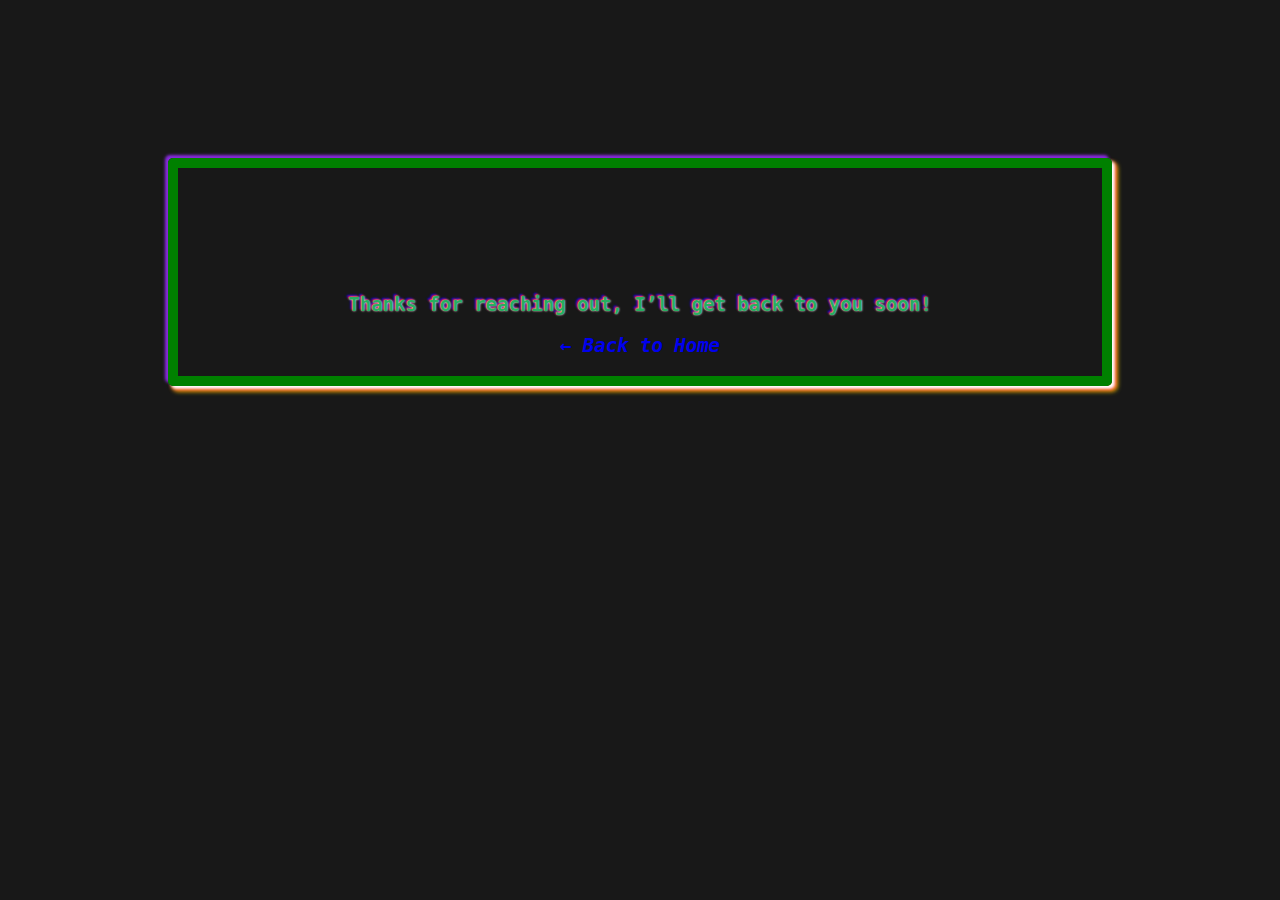
<file: message.html>
<!DOCTYPE html>
<html lang="en">
<head>
  <meta charset="UTF-8">
  <title>Thank You!</title>
 <link rel="stylesheet" href="message.css">
</head>
<body>

  <main>
    <h1>Thank you! 🙏</h1>
    <p>Thanks for reaching out, I’ll get back to you soon!</p>
    <a href="index.html">← Back to Home</a>
  </main>
 
</body>
</html>
</file>
<file: message.css>
/*====================Styles for the message.html file=========*/
body {
    font-family: monospace;
    padding-top: 150px;
    display: flex;
    background-color: #181818;
    justify-content: center;
    align-items: center;
  }

  main {
    border: 10px solid green;
    padding: 20px;
    width: 70%;
    margin: auto;
    border-radius: 5px;
    box-shadow: 3px 3px 3px white, 4px 4px 4px red, -3px -3px 3px blueviolet, 5px 5px 5px yellow;
    animation-name: scale;
    animation-duration: 1.8s;
    animation-iteration-count: infinite;
    animation-direction: alternate;
    text-align: center;
  }

  h1 {
    color: #27ae60;
    font-size: 3.2em;
    text-shadow: 1px 1px 2px white, -1px -1px 2px red,-2px -2px 2px blue;
    opacity: 0;
    animation-name: fadeIn;
    animation-duration: 1.8s;
    animation-iteration-count: infinite;
    animation-direction: alternate;
  }

  @keyframes fadeIn {
    to {
      opacity: 1;
    }
  }

  @keyframes scale{
    100%{
      transform: scale(1.2, 1.2);
    }
  }

  p {
    font-size: 19px;
    color: #27ae60;
    font-weight: 900;
    text-shadow: 0.3px 0.3px 2px white, -1px -1px 2px red, -2px -2px 2px blue;
  }

  a {
    font-size: 19px;
    font-weight: 600;
    font-style: oblique;
    text-decoration: none;
  }

  a:hover {
    font-size: 22px;
    text-decoration: underline;
  }

  a:active {
    color: whitesmoke;
  }

   /* Media Queries for Mobile */
   @media (max-width: 768px) {
    body {
      padding-top: 250px; /* Less padding on mobile */
    }

    h1 {
      font-size: 2.2em; /* Smaller title on mobile */
    }

    p {
      font-size: 1.4em; /* Smaller text on mobile */
    }
  }

  /* Even more specific for small phones (portrait mode) */
  @media (max-width: 480px) {
    h1 {
      font-size: 1.5em; /* Even smaller title */
    }

    p {
      font-size: 1.2em; /* Even smaller text */
    }

    /* Adjust the thank-you message width */
    body {
      padding-top: 90px;
    }
  }
</file>
